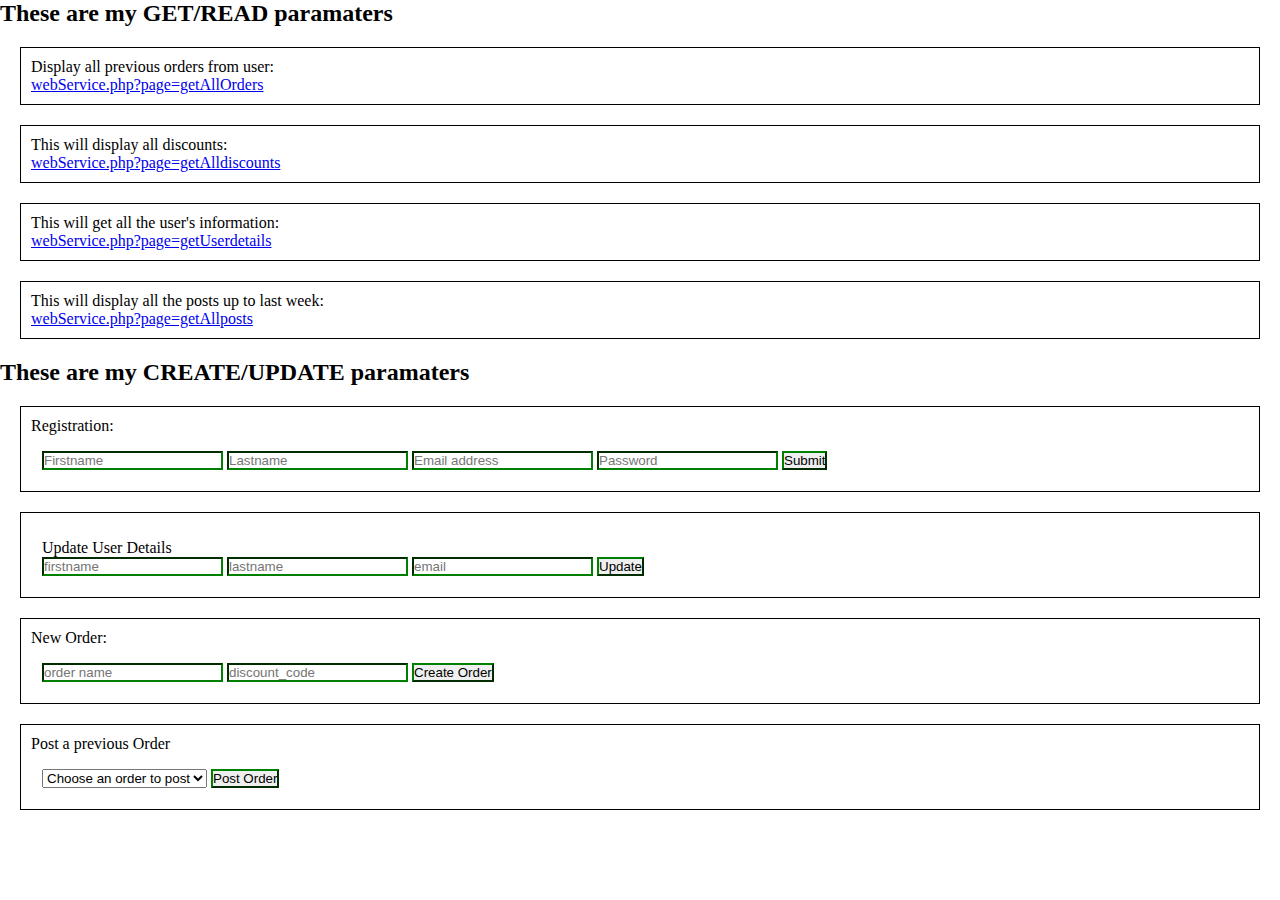
<file: view/pages/testingLinks.html>
<!DOCTYPE html>
<html>
    <head>
        <script src="../../model/webService.php"></script>
        <link rel="stylesheet" type="text/css" href="../css/main.css">
    </head>

    <body>
        <h2>These are my GET/READ paramaters</h2>
        <div class="crud_parameters">
            <p>Display all previous orders from user:</p>
            <a href="../../model/webService.php?page=getAllOrders&user_id=39">webService.php?page=getAllOrders</a>
        </div>
        <div class="crud_parameters">
            <p>This will display all discounts:</p>
            <a href="../../model/webService.php?page=getAlldiscounts">webService.php?page=getAlldiscounts</a>
        </div>
        <div class="crud_parameters">
            <p>This will get all the user's information:</p>
            <a href="../../model/webService.php?page=getUserdetails&user_id=40">webService.php?page=getUserdetails</a>
        </div>
        <div class="crud_parameters">
            <p>This will display all the posts up to last week:</p>
            <a href="../../model/webService.php?page=getAllposts">webService.php?page=getAllposts</a>
        </div>

        <h2>These are my CREATE/UPDATE paramaters</h2>
        <div class="crud_parameters">
            <p>Registration:</p>
            <form name="createUser" action="../../model/webService.php" method="post" class="submit_forms">
                <input type="text" name="firstname" placeholder="Firstname" id="firstname">
                <input type="text" name="lastname" placeholder="Lastname" id="lastname">
                <input type="email" name="email" placeholder="Email address" id="email">
                <input type="password" name="password" placeholder="Password" id="password">
                <input type="text" name="request" value="createUser" hidden="hidden">
                <input type="submit" value="Submit">
            </form>
        </div> 

        <div class="crud_parameters">
            <form method="post" class="submit_forms" name="updateUserDetails" action="../../model/webService.php">
                    <p class="submit_forms">Update User Details</p>
                    <input type="text" name="firstname" placeholder="firstname">
                    <input type="text" name="lastname" placeholder="lastname">
                    <input type="text" name="email" placeholder="email">
                    <input type="text" name="request" value="updateUserDetails" hidden="hidden">
                    <input type="submit" value="Update">
            </form>
        </div>

        <div class="crud_parameters">
            <p>New Order:</p>
            <form method="post" class="submit_forms" name="createOrder" action="../../model/webService.php">
                <input type="text" name="order_name" placeholder="order name">
                <input type="text" name="discount_id" placeholder="discount_code">
                <input type="text" name="user_id" value="40" hidden="hidden">
                <input type="text" name="request" value="createOrder" hidden="hidden">
                <input type="submit" value="Create Order">
                <!-- will go expand on in future -->
            </form>
        </div>
        <div class="crud_parameters">
            <p>Post a previous Order</p>
            <form method="post" action="../../model/webService.php" name="createPost">
                <select class="submit_forms" name="order_id">
                    <option selected>Choose an order to post</option>
                    <!-- if doesn't wrok change order_id to a value between 8 - 12 -->
                    <option value="3">Sweet Revenge</option>
                    <option value="10">hello sweety</option>
                    <option value="11">Sweety</option>
                </select>
                <!-- if it doesnt work change user_id to a value different between 39 - 41 -->
                <input type="text" name="user_id" value="41" hidden="hidden">
                <input type="text" name="request" value="createPost" hidden="hidden">
                <input type="submit" value="Post Order">
            </form>
        </div>
    </body>
</html>
</file>
<file: view/css/main.css>
* {
    padding: 0;
    margin: 0;
}
:root {
    --black: black;
    --white: white;
    --disabled: rgb(80, 80, 80);
}

:root[theme='dark'] {
    --black: black;
    --white: white;
    --disabled: rgb(80, 80, 80);
    filter: invert(1) brightness(0.9);
}
.loader {
    position: relative;
}
.crud_parameters {
    margin: 20px;
    border: solid 1px var(--black);
    padding: 10px;
}
.page {
    display: none;
    background-color: var(--white);
    margin-top: 10%;
}
form {
    padding: 10px;
    margin-top: 5px;
    border: 1px solid white;
}
#toggle-theme {
    padding: 10px;
    margin: 15px;
    background-color: var(--white);
}
#section_baseform, #section_sauceform, #section_toppingform, #section_icecreamform, #section_ordername {
    display: none;
}
input:not(:focus):not(:placeholder-shown):invalid {
    border-color: red;
    color: red;
}
input:valid {
    border-color: green;
}
.first-names::before {
    content: "Firstname: ";
    font-weight: bold;
    margin-right: 10px;
}
.last-names::before {
    content: "Lastname: ";
    font-weight: bold;
    margin-right: 10px;
}
.post-names::before {
    content: "Post Name: ";
    font-weight: bold;
    margin-right: 10px;
}
.vote-num::before {
    content: "Votes: ";
    font-weight: bold;
    margin-right: 10px;
}
.pub-date::before {
    content: "Publish Date: ";
    font-weight: bold;
    margin-right: 10px;
}
#post_container {
    display: inline-flex;
    padding: 20px;
}



.grid-container-userdetails {
    display: grid;
    grid-template-columns: auto auto auto auto auto;
    justify-content: center;
    width: 90%;
}
#users_firstname {
    grid-column: 1/2;
    grid-row: 1;
    grid-column-gap: 10px;
    grid-row-gap: 15px;
    margin: 5px;
}
#users_lastname {
    grid-column: 3/4;
    grid-row: 1;
    grid-column-gap: 10px;
    grid-row-gap: 15px;
    margin: 5px;
}
#users_emailaddress {
    grid-column: 1;
    grid-row: 2;
    grid-column-gap: 10px;
    grid-row-gap: 15px;
    margin: 5px;
}
#assigned_discounts {
    grid-column: 1/4;
    grid-row: 3;
    grid-column-gap: 10px;
    grid-row-gap: 15px;
    margin: 5px;
}
#assigned_orders {
    grid-column: 1/4;
    grid-row: 4;
    grid-column-gap: 10px;
    grid-row-gap: 15px;
    margin: 5px;
}
</file>
